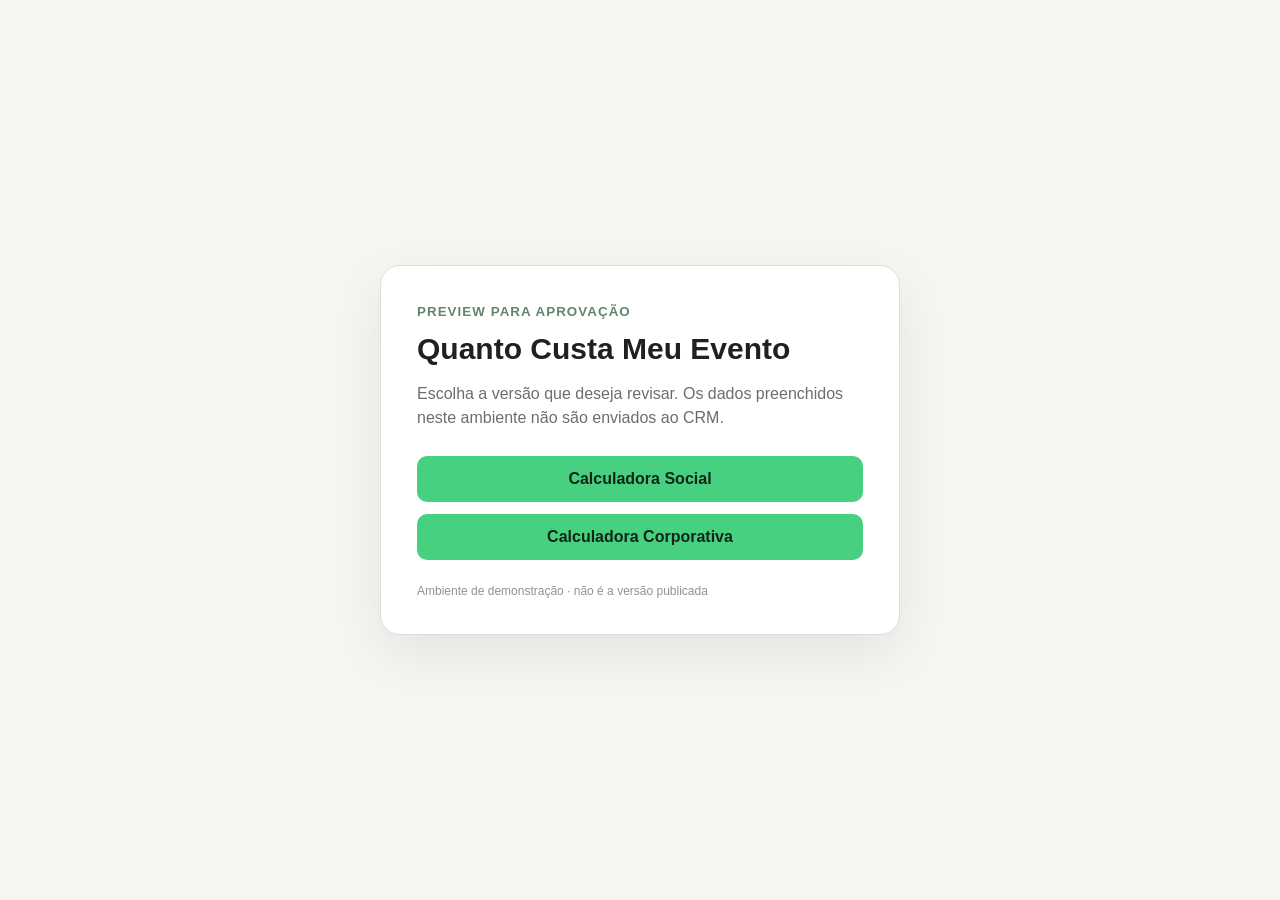
<file: index.html>
<!doctype html>
<html lang="pt-BR">
<head>
  <meta charset="utf-8">
  <meta name="viewport" content="width=device-width,initial-scale=1">
  <title>Preview · Quanto Custa Meu Evento</title>
  <style>
    body{margin:0;min-height:100vh;display:grid;place-items:center;background:#f5f5f2;color:#20201d;font:16px Arial,sans-serif}.card{width:min(520px,calc(100% - 40px));box-sizing:border-box;padding:36px;border:1px solid #ddd;border-radius:20px;background:#fff;box-shadow:0 18px 50px #00000012}small{color:#62866d;font-weight:700;letter-spacing:.08em}h1{font-size:30px;margin:12px 0}p{color:#6e6e68;line-height:1.5}.links{display:grid;gap:12px;margin-top:26px}a{padding:14px 18px;border-radius:10px;background:#46d07f;color:#102517;text-decoration:none;text-align:center;font-weight:700}em{display:block;margin-top:24px;color:#92928c;font-size:12px;font-style:normal}
  </style>
</head>
<body><main class="card"><small>PREVIEW PARA APROVAÇÃO</small><h1>Quanto Custa Meu Evento</h1><p>Escolha a versão que deseja revisar. Os dados preenchidos neste ambiente não são enviados ao CRM.</p><div class="links"><a href="calculadora.html?preview=rafa">Calculadora Social</a><a href="corporativo/calculadora.html?preview=rafa">Calculadora Corporativa</a></div><em>Ambiente de demonstração · não é a versão publicada</em></main></body>
</html>
</file>
